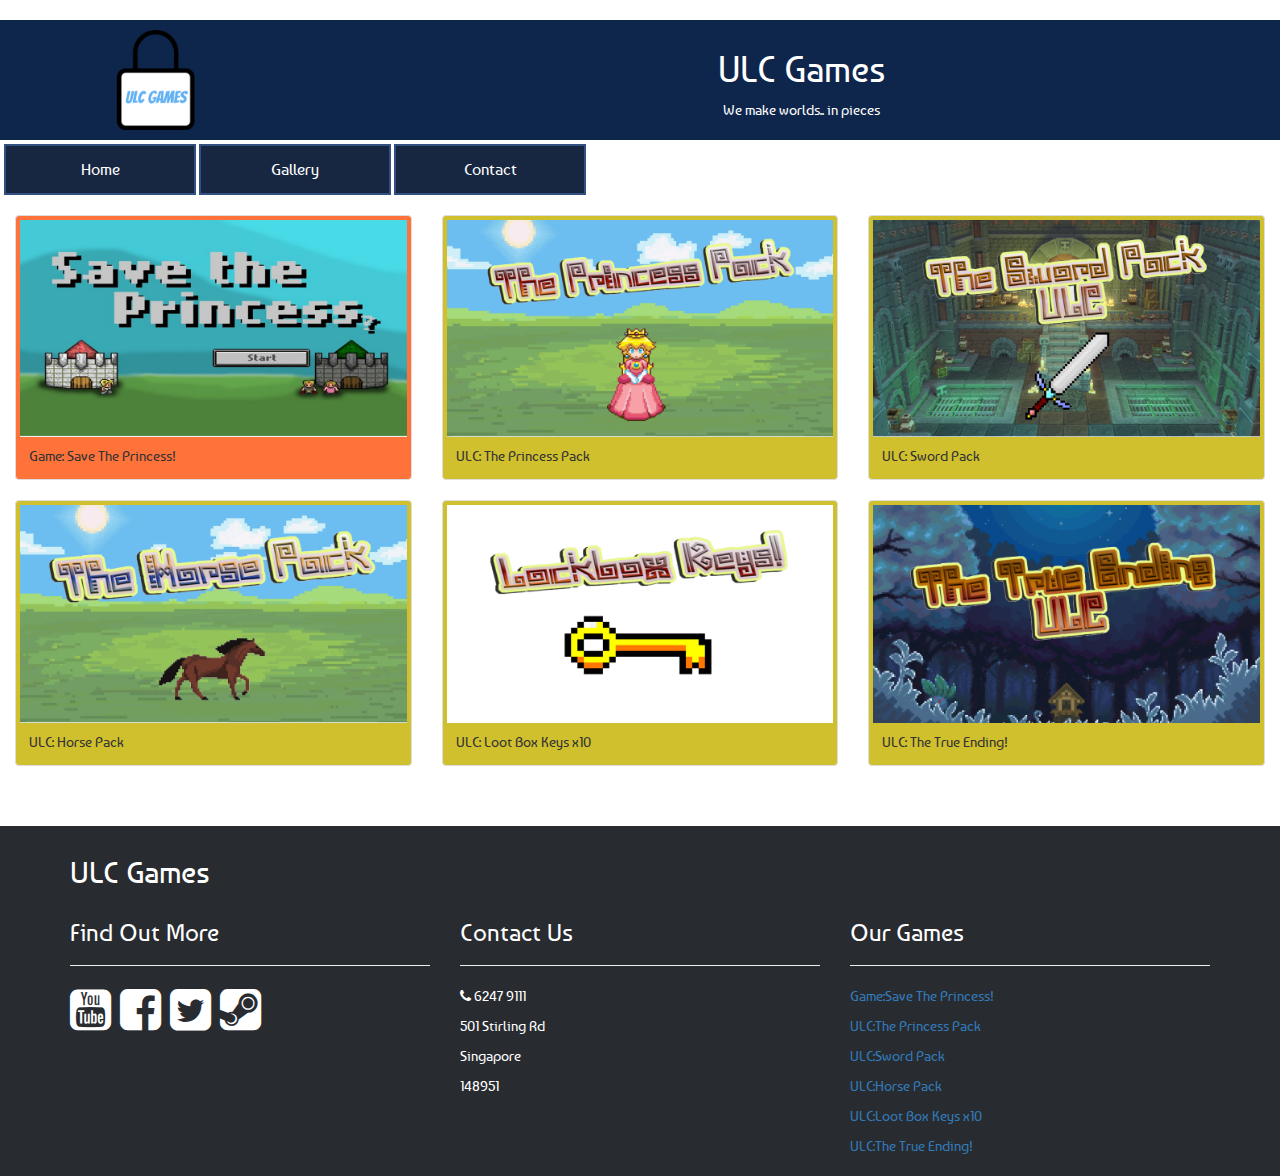
<file: gallery.html>
<!doctype HTML>
<html lang=en>

<head>
  <title>ULC Games Website-Gallery</title>
  <meta charset="utf-8">
  <meta name="viewport" content="width=device-width, initial-scale=1">

  <!--Bootstrap and jquery scripts -->
  <link rel="stylesheet" href="https://maxcdn.bootstrapcdn.com/bootstrap/3.3.7/css/bootstrap.min.css">
  <script src="https://ajax.googleapis.com/ajax/libs/jquery/3.2.1/jquery.min.js"></script>
  <script src="https://maxcdn.bootstrapcdn.com/bootstrap/3.3.7/js/bootstrap.min.js"></script>

  <!-- Fonts -->
  <link rel="stylesheet" href="https://cdnjs.cloudflare.com/ajax/libs/font-awesome/4.7.0/css/font-awesome.min.css">
  <link href='https://fonts.googleapis.com/css?family=Baumans' rel='stylesheet'>

  <!-- Media Quaries -->
  <link rel="stylesheet" type="text/css" href="styles/mobile.css" />
  <link rel="stylesheet" type="text/css" media="only screen and (min-width: 768px)" href="styles/tablet.css" />
  <link rel="stylesheet" type="text/css" media="only screen and (min-width: 992px)" href="styles/desktop.css" />

  <!--Tooltip Inilisation -->
  <script>
    $(document).ready(function(){
    $('[data-toggle="tooltip"]').tooltip(); 
  });
</script>
</head>

<body>
  <br>

  <header role="banner">

    <!-- Top Banner-->
    <div class="row text-center headbanner">
      <div class="col-sm-3">
        <img style="max-height: 100px; max-width:auto" class="text-center img-responsive" src="assets/logo.png" alt="ULC Logo">
      </div>
      <div class="col-sm-9">
        <h1>ULC Games</h1>
        <p>We make worlds.. in pieces</p>
      </div>
    </div>

  </header>
  <nav role="navigation">

    <a class="nav" style="margin: 4px 0px 0px 4px;" href="index.html">Home</a>
    <a class="nav" href="gallery.html">Gallery</a>
    <a class="nav" href="contact.html">Contact</a> <br>
  </nav>
  <br>
  <div style="clear:both; font-size:1px;"></div>

  <article role="article">

    <div class="container-fluid">
      <div class="row">
        <div class="col-sm-6 col-md-4">
          <a target="_top" title="Save The Princess" href="#">
            <div class="thumbnail" style="background-color: #ff723a;">
              <img src="assets/1.png" alt="Save The Princess" data-toggle="tooltip" title="Our exquisitely craft game full of fun and adventure! The multiple choices that affect the story line that leads to different endings are guaranteed to give you a great 'sense of accomplishment'">
              <div class="caption" >Game: Save The Princess!
              </div>
            </div>
          </a>
        </div>
        <div class="col-sm-6 col-md-4">
          <a href="#">
            <div class="thumbnail" style="background-color: #d1c02e;">
              <img src="assets/2.png" alt="The Princess Pack" data-toggle="tooltip" title="Do you want to complete the your experience with an actual princess to save? Buy this ULC now!">
              <div class="caption">ULC: The Princess Pack
              </div>
            </div>
          </a>
        </div>
        <div class="col-sm-6 col-md-4">
          <a href="#">
            <div class="thumbnail" style="background-color: #d1c02e;">
              <img src="assets/3.png" alt="Sword Pack" data-toggle="tooltip" title="Sick of taking 6 hours to kill any monsters with in-game weapons? Buy this now to get a special sword that kills anything in 0.4 femtoseconds!">
              <div class="caption">ULC: Sword Pack
              </div>
            </div>
          </a>
        </div>
        <div class="col-sm-6 col-md-4">
          <a href="#">
            <div class="thumbnail" style="background-color: #d1c02e;">
              <img src="assets/4.png" alt="Horse Pack" data-toggle="tooltip" title="Tired of walking across the vast in-game world at the pace of a snail on crutches? If yes then this ULC is perfect for you!">
              <div class="caption">ULC: Horse Pack
              </div>
            </div>
          </a>
        </div>
        <div class="col-sm-6 col-md-4">
          <a href="#">
            <div class="thumbnail" style="background-color: #d1c02e;">
              <img src="assets/5.png" alt="Loot Box Keys x10" data-toggle="tooltip" title="Not sastified with our free complementry keys dropping once for every 100 hours of gameplay? Buy more keys now to open all those random loot boxes!">
              <div class="caption">ULC: Loot Box Keys x10
              </div>
            </div>
          </a>
        </div>
        <div class="col-sm-6 col-md-4">
          <a href="#">
            <div class="thumbnail" style="background-color: #d1c02e;">
              <img src="assets/6.png" alt="The True Ending" data-toggle="tooltip" title="Did the original endings feel like they completely ignored all your choices in-game and just gave you slightly differently tinted cutscenes? We've heard you and made this amazing new ending that you can purchase in all new elongated, differently tinted cutscenes!">
              <div class="caption">ULC: The True Ending!
              </div>
            </div>
          </a>
        </div>

      </div>
    </div>


    <br>

  </article>

  <br>

  <footer role="contentinfo">

    <!--Website Footer-->
    <div class="btmftr">
      <div class="container">
        <h2>ULC Games</h2>
        <div class="row">
          <div class="col-sm-4">
            <h3>Find Out More</h3>
            <hr>
            <a href="https://www.youtube.com/"><i class="socialbutton fa fa-youtube-square"> </i> 
			</a>&nbsp;
            <a href="https://www.facebook.com/"> <i class="socialbutton fa fa-facebook-square"> </i>
            </a> &nbsp;
            <a href="https://www.twitter.com/"> <i class="socialbutton fa fa-twitter-square"> </i>
            </a> &nbsp;
            <a href="https://store.steampowered.com/"> <i class="socialbutton fa fa-steam-square"></i>
            </a>
          </div>
          <div class="col-sm-4">
            <h3>Contact Us</h3>
            <hr>
            <p><i class="fa fa-phone"></i> 6247 9111</p>
            <p>501 Stirling Rd</p>
            <p>Singapore</p>
            <p>148951</p>

          </div>
          <div class="col-sm-4">
            <h3>Our Games</h3>
            <hr>
            <p> <a href=#>Game:Save The Princess!</a> </p>
            <p> <a href=#>ULC:The Princess Pack</a> </p>
            <p> <a href=#>ULC:Sword Pack</a> </p>
            <p> <a href=#>ULC:Horse Pack</a> </p>
            <p> <a href=#>ULC:Loot Box Keys x10</a> </p>
            <p> <a href=#>ULC:The True Ending!</a> </p>
          </div>
        </div>
      </div>

    </div>
  </footer>
</body>

</html>
</file>
<file: styles/mobile.css>
* {
  box-sizing: border-box;
  font-family: Baumans;
}
    
img {
  max-width: 100%;
  height: auto;
}
    
.img-responsive {
  margin: 0 auto;
}

.headbanner {
  background-color: #0e264c;
  color: white;
  padding: 10px;
}

.socialbutton {
  font-size: 48px;
  color: white;
}

.nav {
  background-color: #172742;
  transition-duration: 0.5s;
  border: 2px solid white;
  color: white;
  padding: 20px;
  text-align: center;
  text-decoration: none;
  display: inline-block;
  font-size: 16px;
  margin: auto;
  cursor: pointer;
  width: 100%; 
}

.nav:hover {
  background-color: white;
  transition-duration: 0.5s;
  border: 2px solid #172742;
  padding: 20px;
  text-align: center;
  text-decoration: none;
  display: inline-block;
  font-size: 16px;
  margin: auto;
  cursor: pointer;
  width: 100%; 
}

.btn {
  transition-duration: 0.5s;
}

.btn:hover {
  background-color: #3b5277;
  color:white;
  transition-duration: 0.5s;
}

.googlemap1 {
  width: 100%;
  padding: 5px;
  padding-top: 60%;
}

.contactform {
  width: 100%;
  margin: 4px 6px 6px 4px;
  
}

.btmftr {
  background-color: #282b30;
  color:white;
  padding: 10px;
}

.contactformfield {
  width: 75%;
  display: block; 
  font-size: 18px;
  text-align: center;
  padding: 10px;
  margin: auto;
}
</file>
<file: styles/tablet.css>
* {
  box-sizing: border-box;
  font-family: Baumans;
}

img {
  max-width: 100%;
  height: auto;
}

.img-responsive {
  margin: 0 auto;
}

.headbanner {
  background-color: #0e264c;
  color: white;
  padding: 10px;
}

.socialbutton {
  font-size: 48px;
  color: white;
}

.nav {
  background-color: #172742;
  border: 2px;
  color: white;
  padding: 20px;
  text-align: center;
  text-decoration: none;
  display: inline-block;
  font-size: 16px;
  margin: 4px 2px;
  cursor: pointer;
  width: 32.5%;
  transition-duration: 0.5s;
}

.nav:hover {
  background-color:white;
  border: 2px #172742;
  padding: 20px;
  text-align: center;
  text-decoration: none;
  display: inline-block;
  font-size: 16px;
  margin: 4px 2px;
  cursor: pointer;
  width: 32.5%;
  transition-duration: 0.5s;
}

.btn {
  transition-duration: 0.5s;
}

.btn:hover {
  background-color: #3b5277;
  color:white;
  transition-duration: 0.5s;
}

.googlemap1 {
  width: 100%;
  padding: 5px;
  padding-top: 50%;
}

.contactform {
  width: 95%;
  display: block;
  margin: auto;
}

.btmftr {
  background-color: #282b30;
  color: white;
  padding: 10px;
}

.contactformfield {
  width: 75%;
  display: block; 
  font-size: 16px;
  text-align: center;
  margin: auto;  
  padding: 10px;
}
</file>
<file: styles/desktop.css>
* {
  box-sizing: border-box;
  font-family: Baumans;
}

img {
  max-width: 100%;
  height: auto;
}

.img-responsive {
  margin: 0 auto;
}

.headbanner {
  background-color: #0e264c;
  color: white;
  padding: 10px;
}

.socialbutton {
  font-size: 48px;
  color: white;
}
.nav {
  background-color: #172742;
  transition-duration: 0.5s;
  border: 2px solid #325182;
  padding: 12px;
  text-align: center;
  text-decoration: none;
  display: inline-block;
  font-size: 16px;
  margin: 4px 0px 0px 0px;
  cursor: pointer;
  width: 15%;
}

.nav:hover {
  background-color: white;
  border: 2px solid #172742;
  transition-duration: 0.5s;
  padding: 12px;
  text-align: center;
  text-decoration: none;
  display: inline-block;
  font-size: 16px;
  margin: 4px 0px 0px 0px;
  cursor: pointer;
  width: 15%;
}

.btn {
  transition-duration: 0.5s;
}

.btn:hover {
  background-color: #3b5277;
  color: white;
  transition-duration: 0.5s;
}

.googlemap1 {
  width: 60%;
  padding: 5px;
  padding-top: 30%;
  float: left;
}

.contact {
  display: block;
}
.contactform {
  width: 39%;
  float: right;
}

.contactformfield {
  width: 95%;
  display: block;
  font-size: 16px;
  margin: auto;
}

.btmftr {
  background-color: #282b30;
  color: white;
  padding: 10px;
}
</file>
